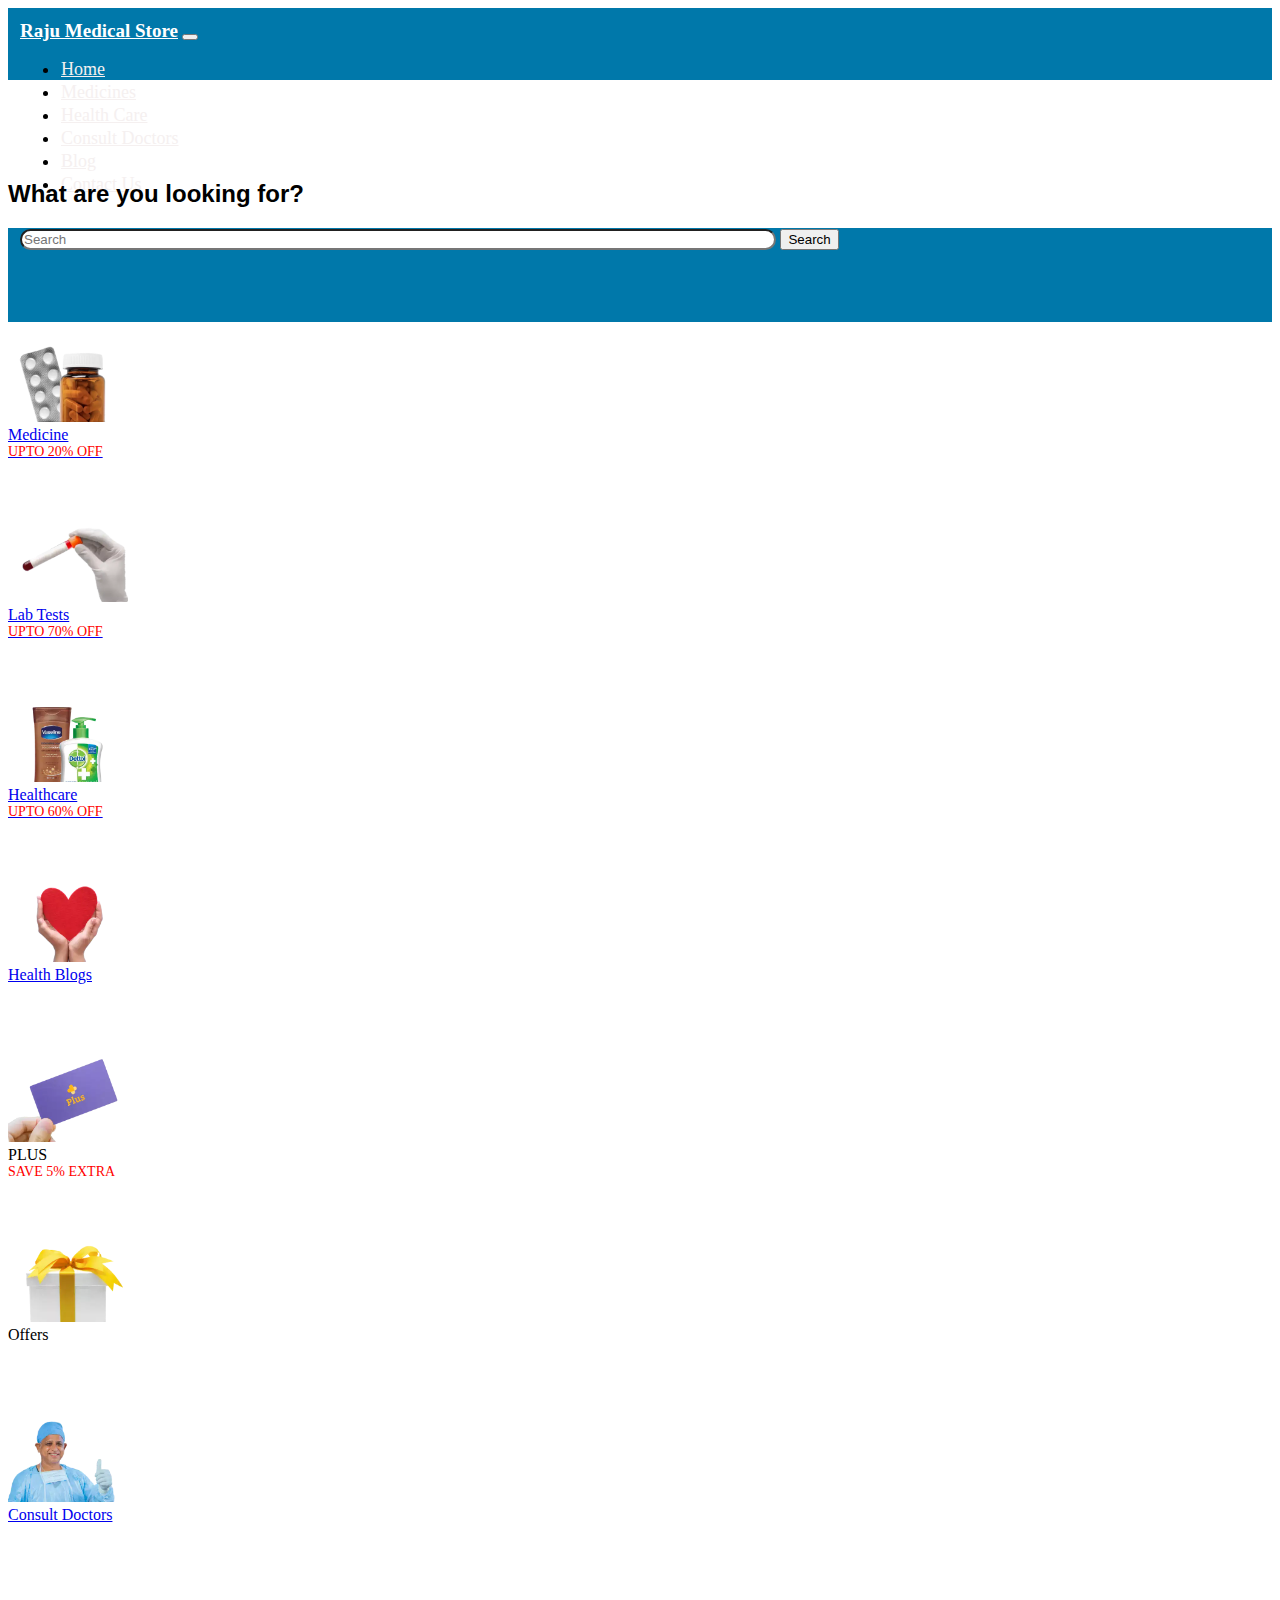
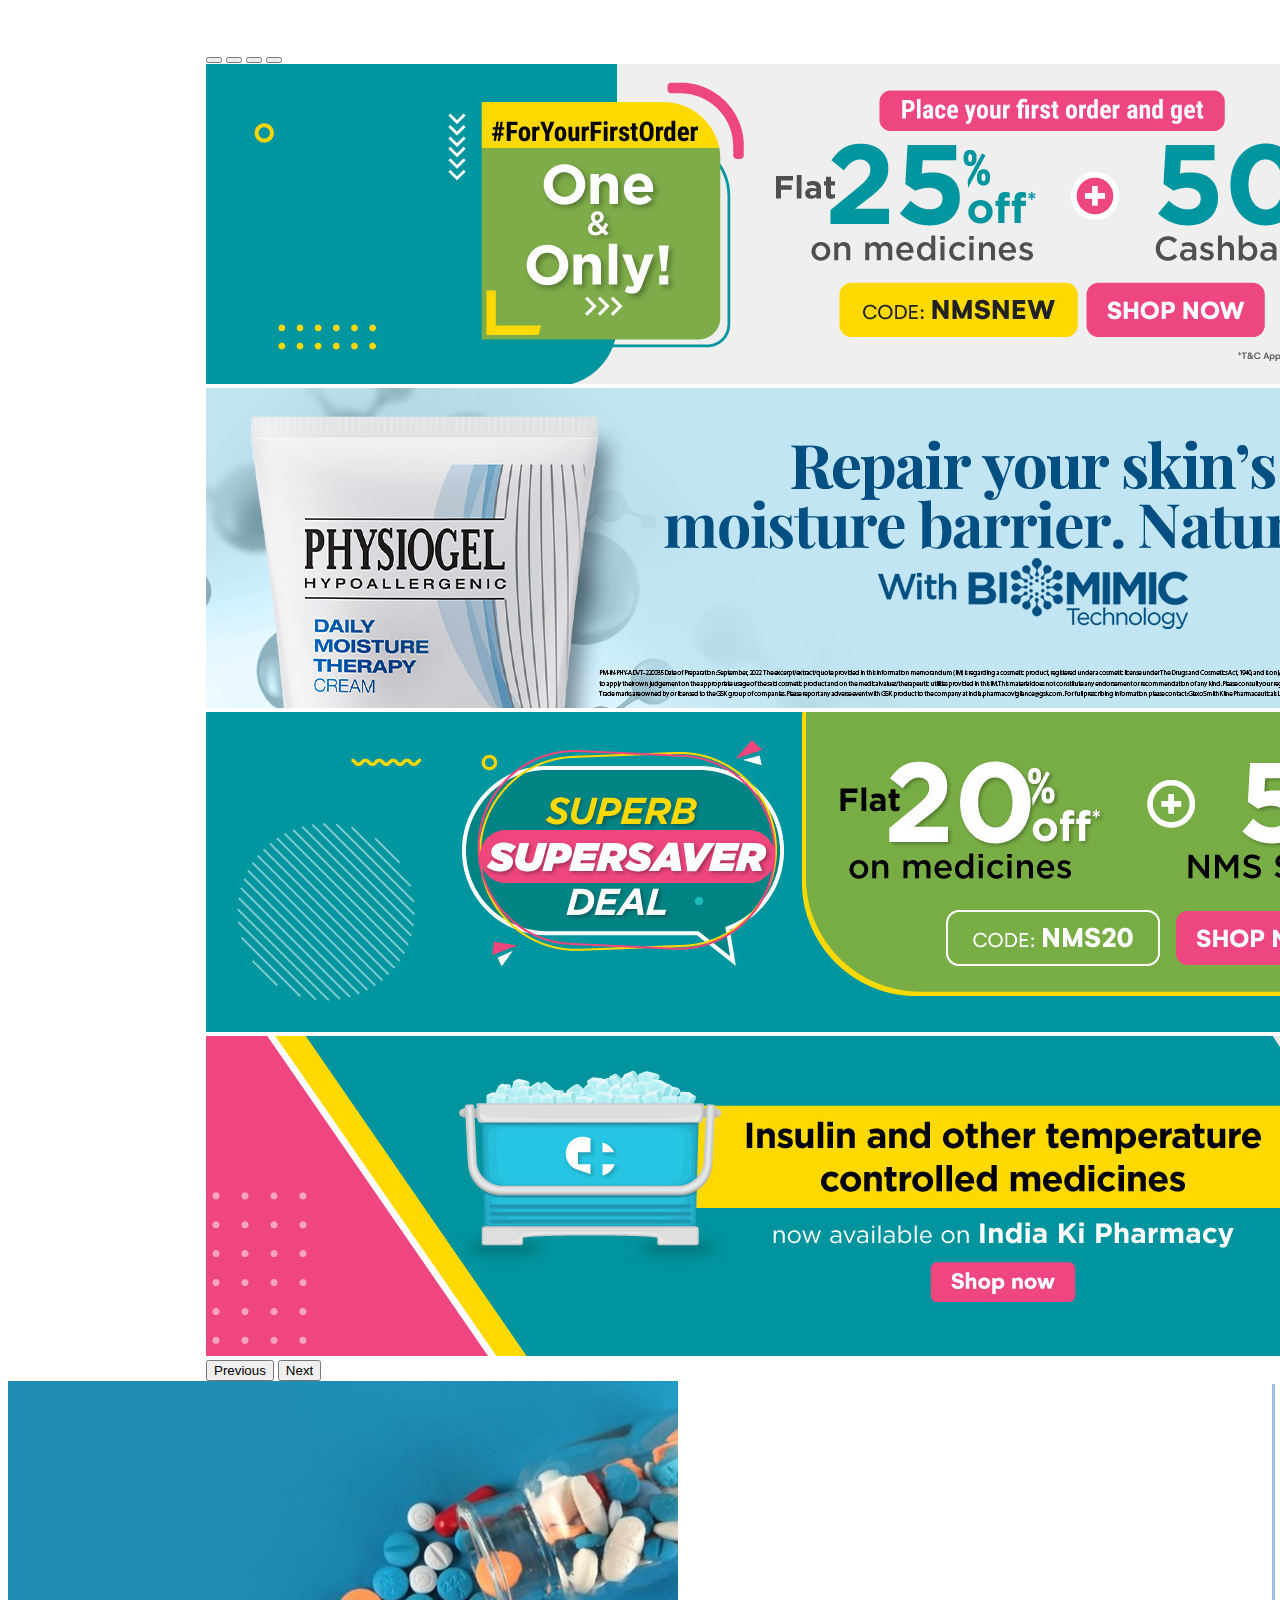
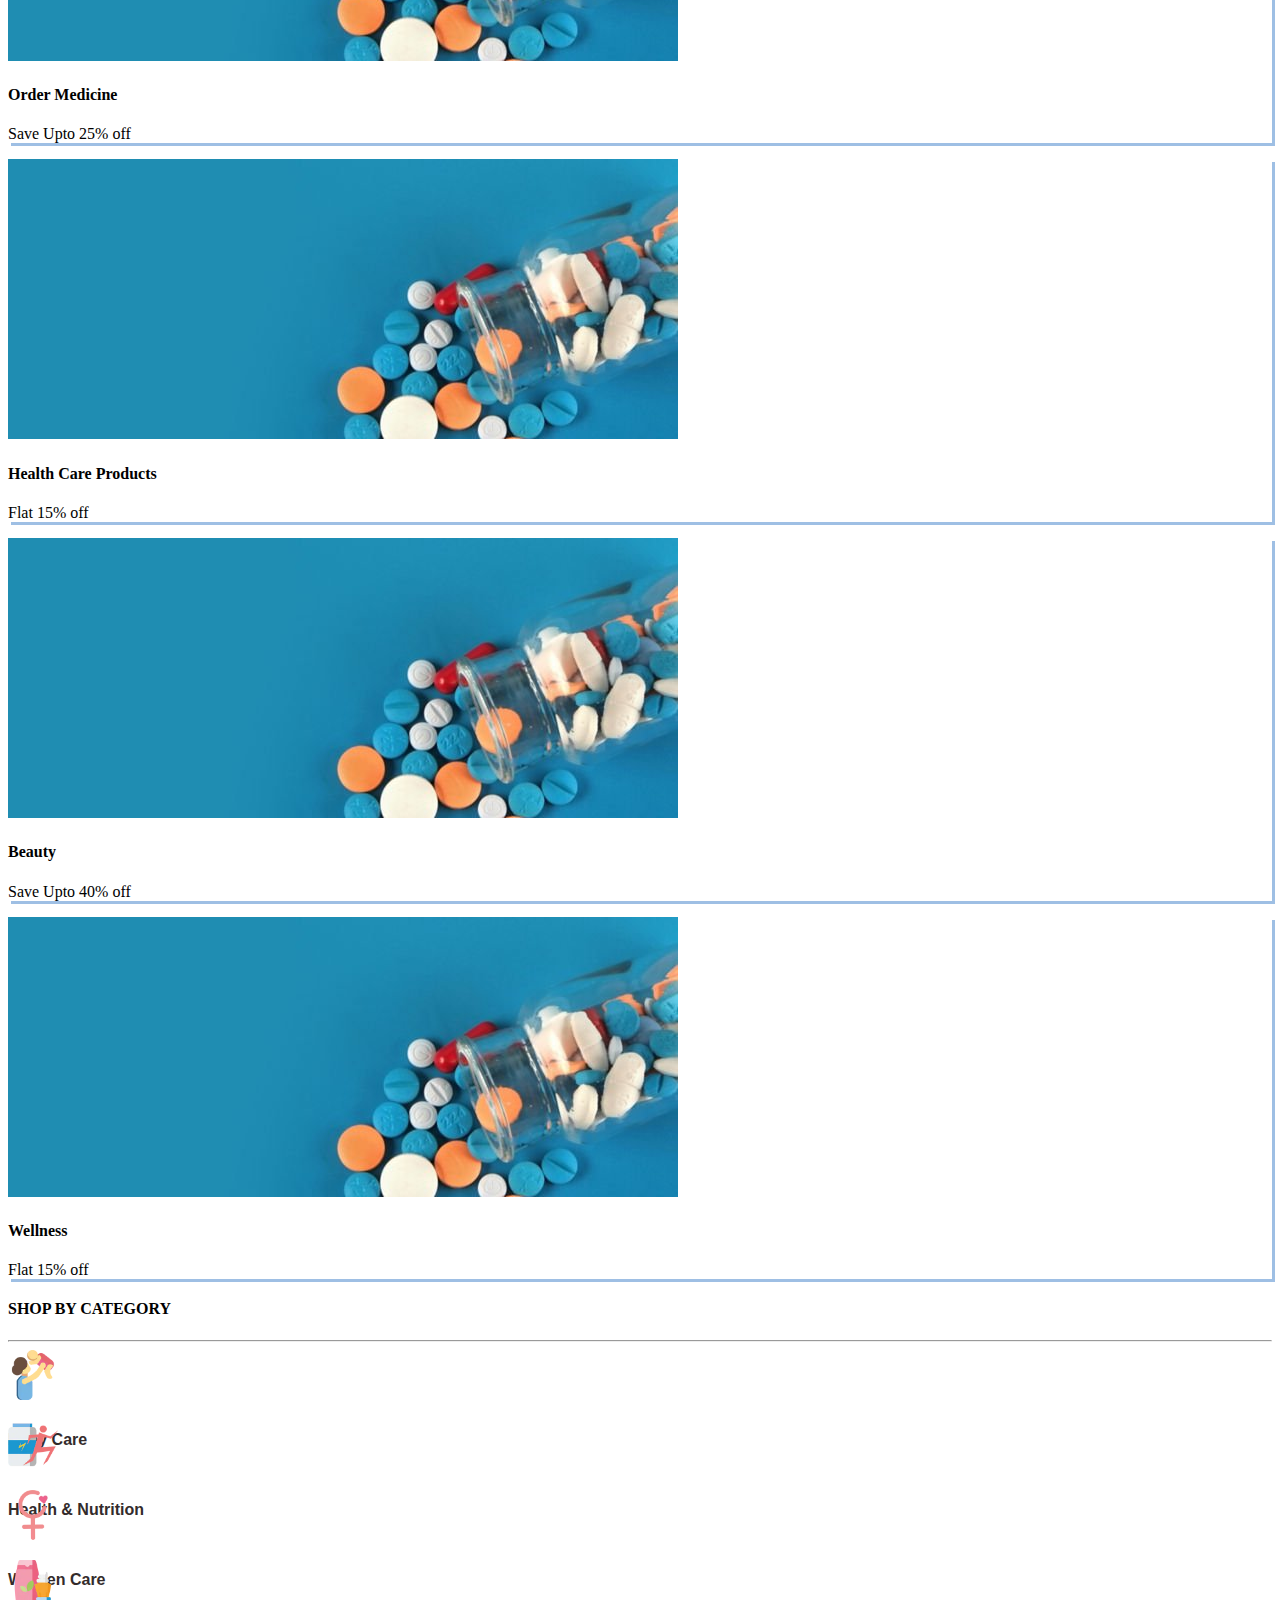
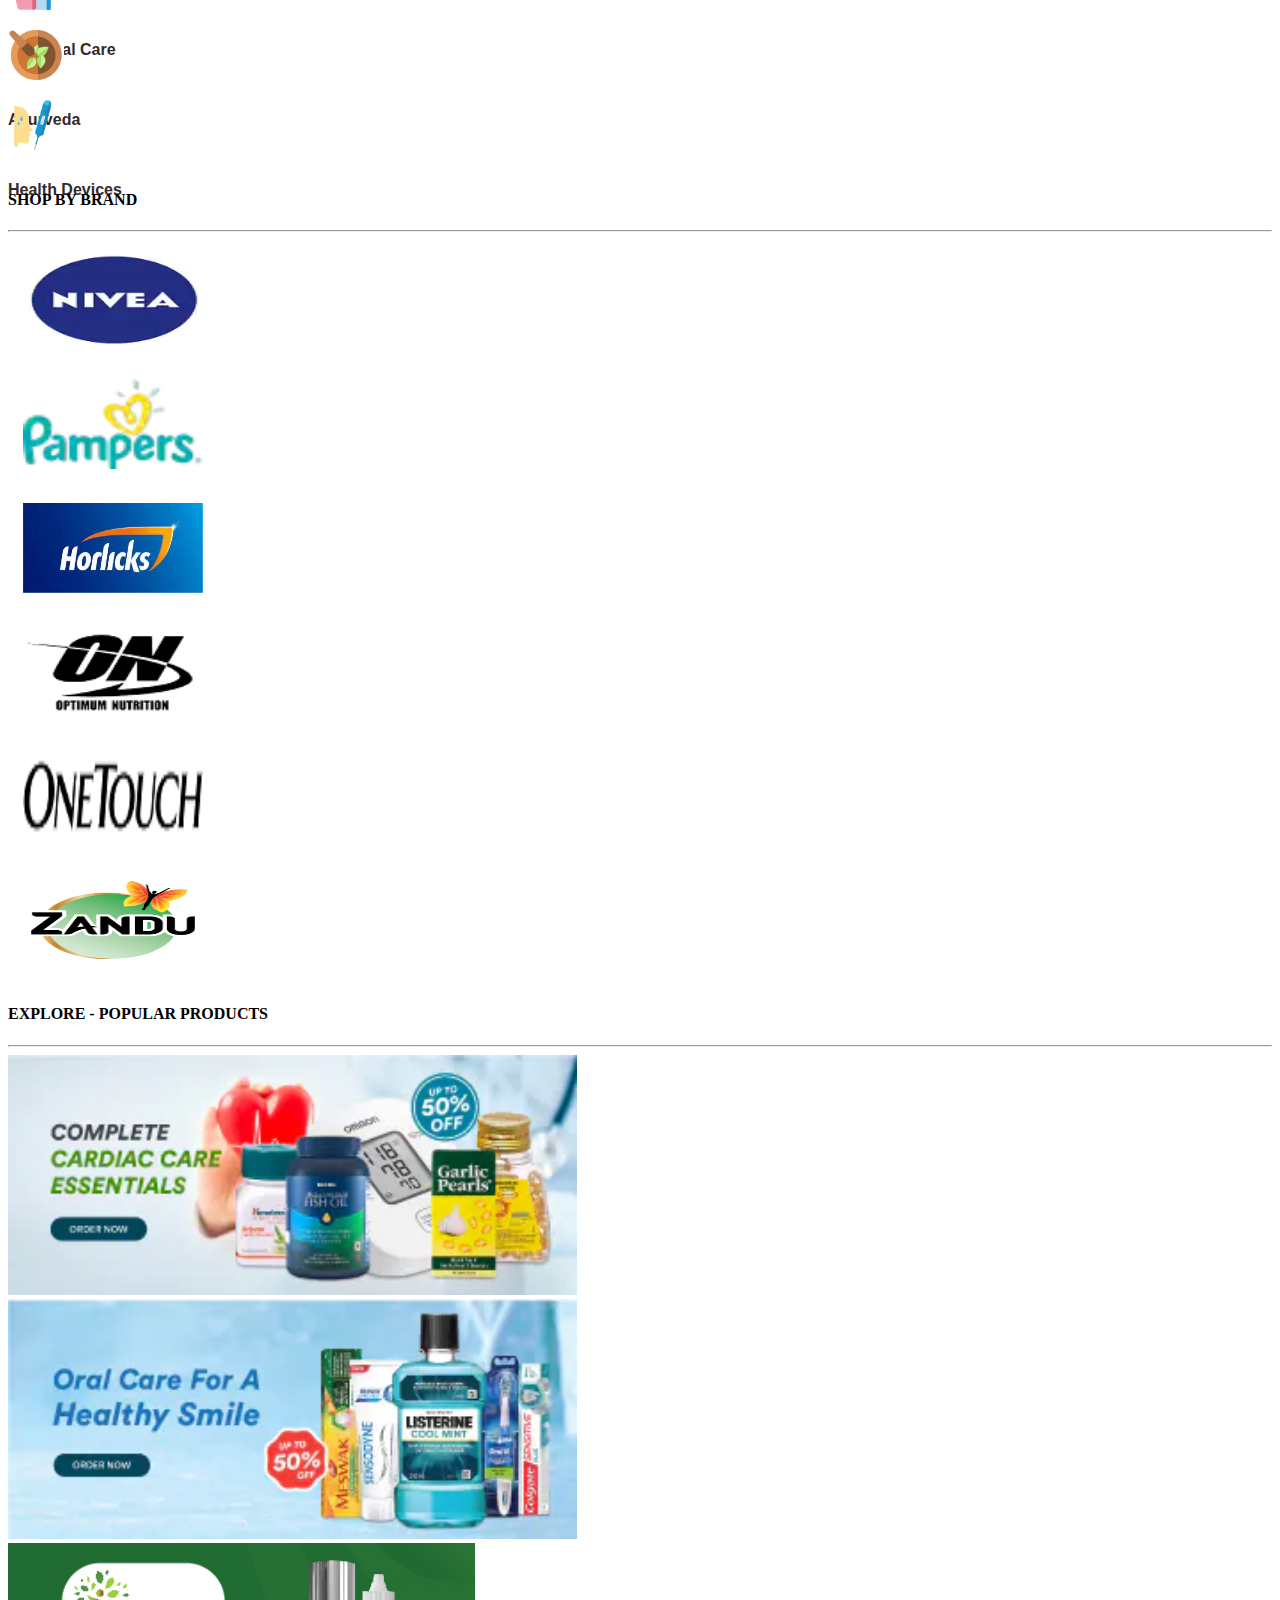
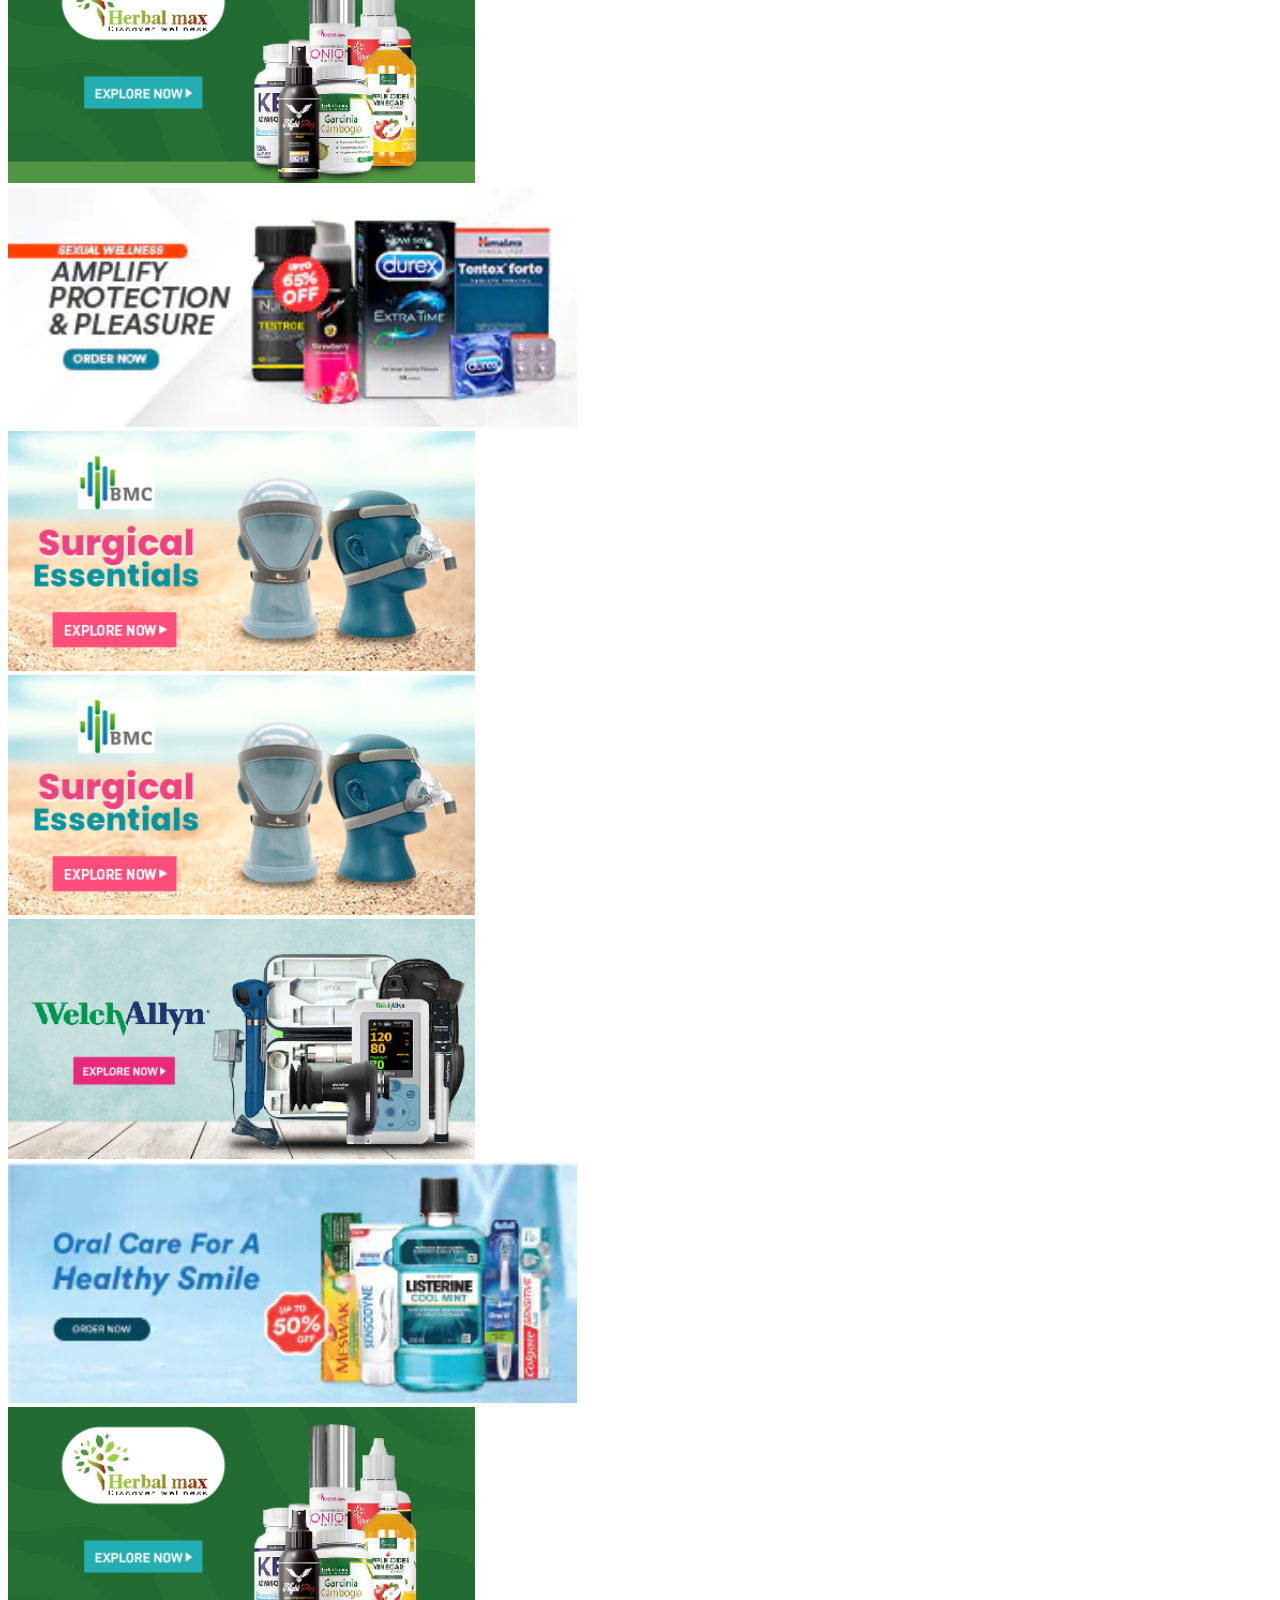
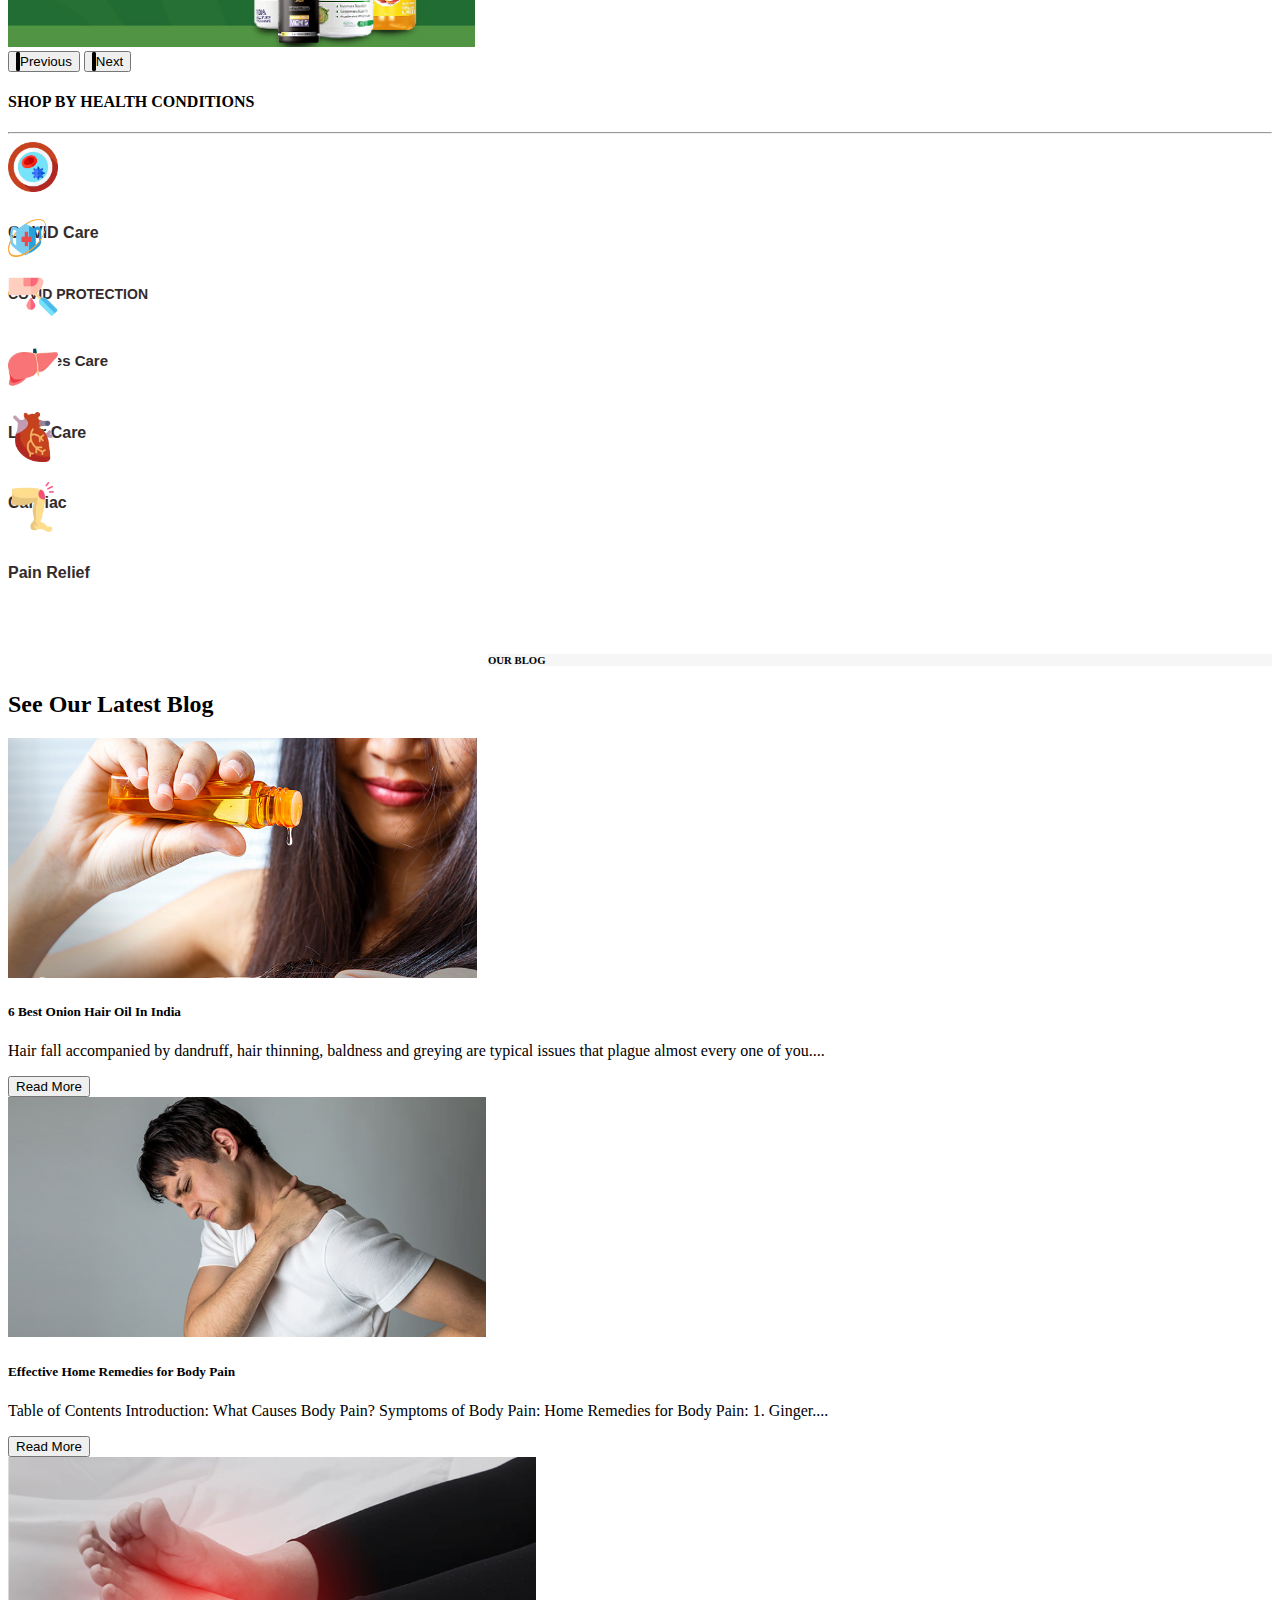
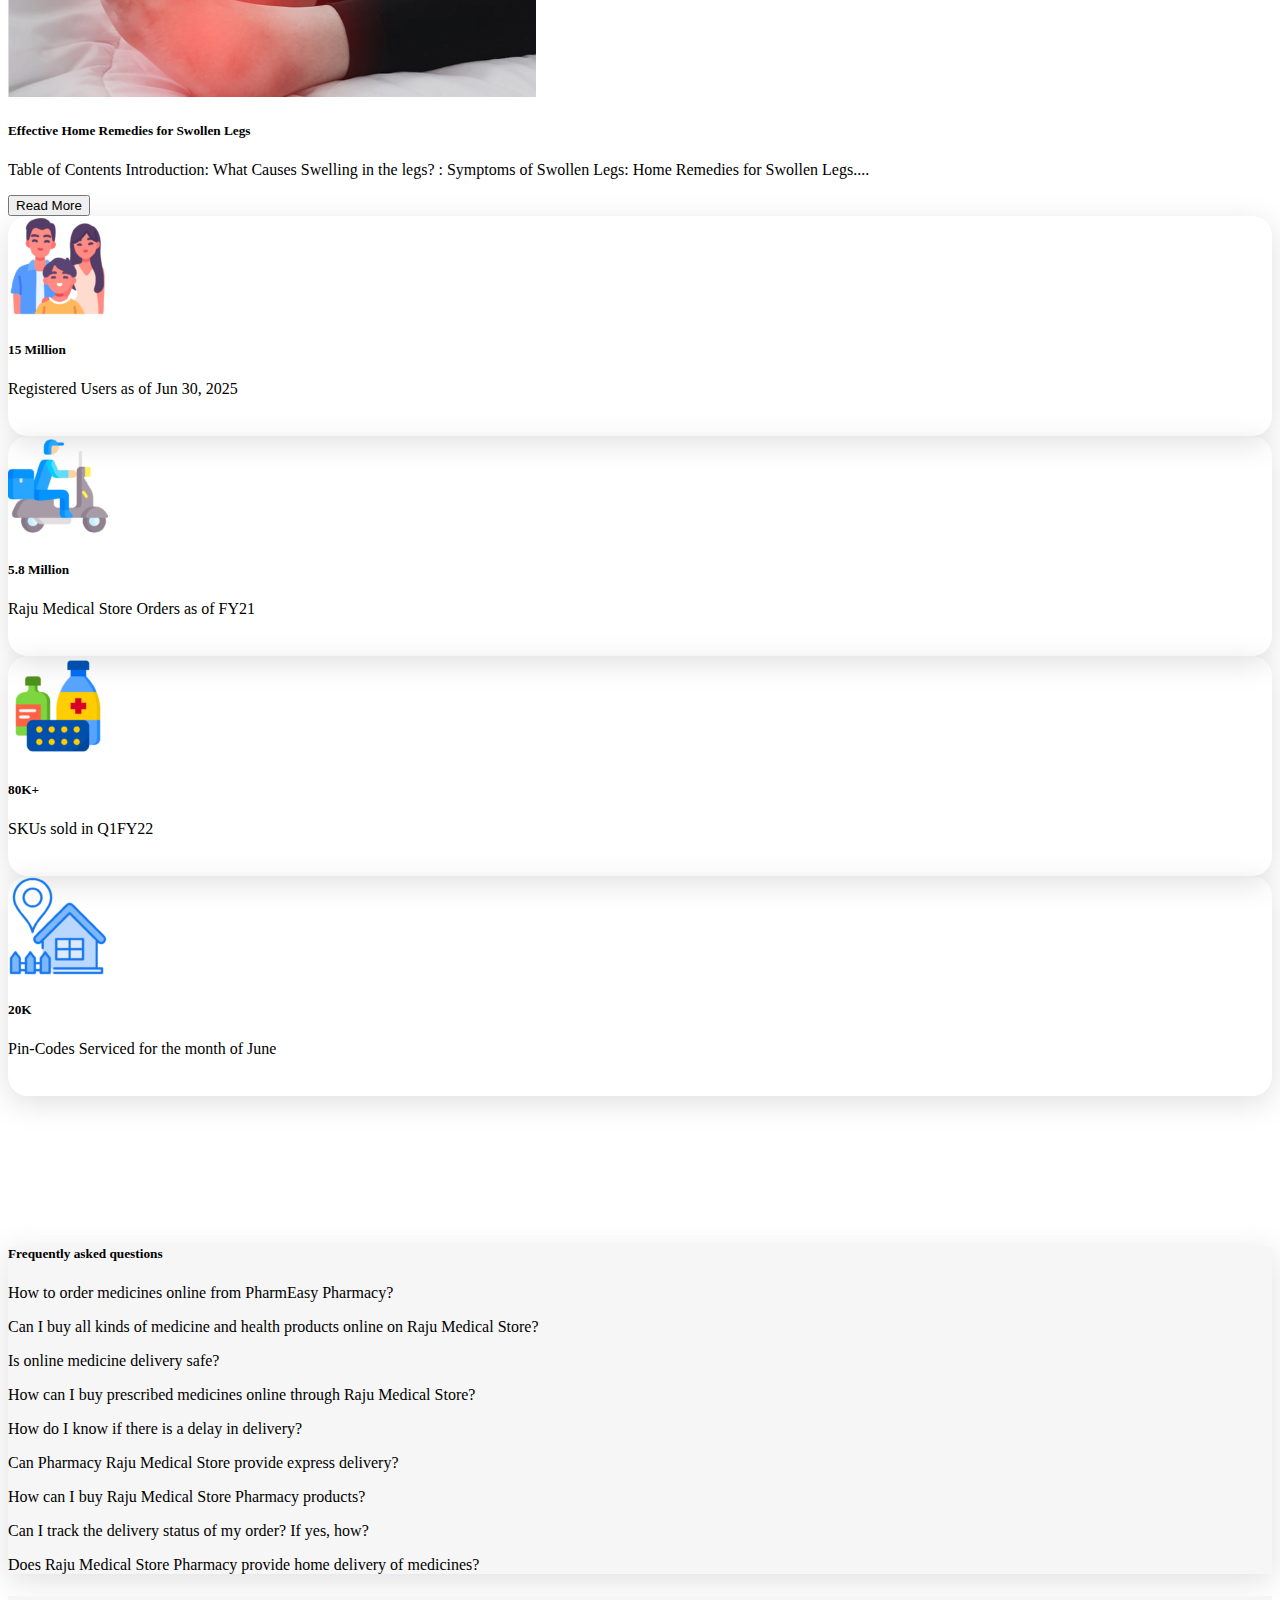
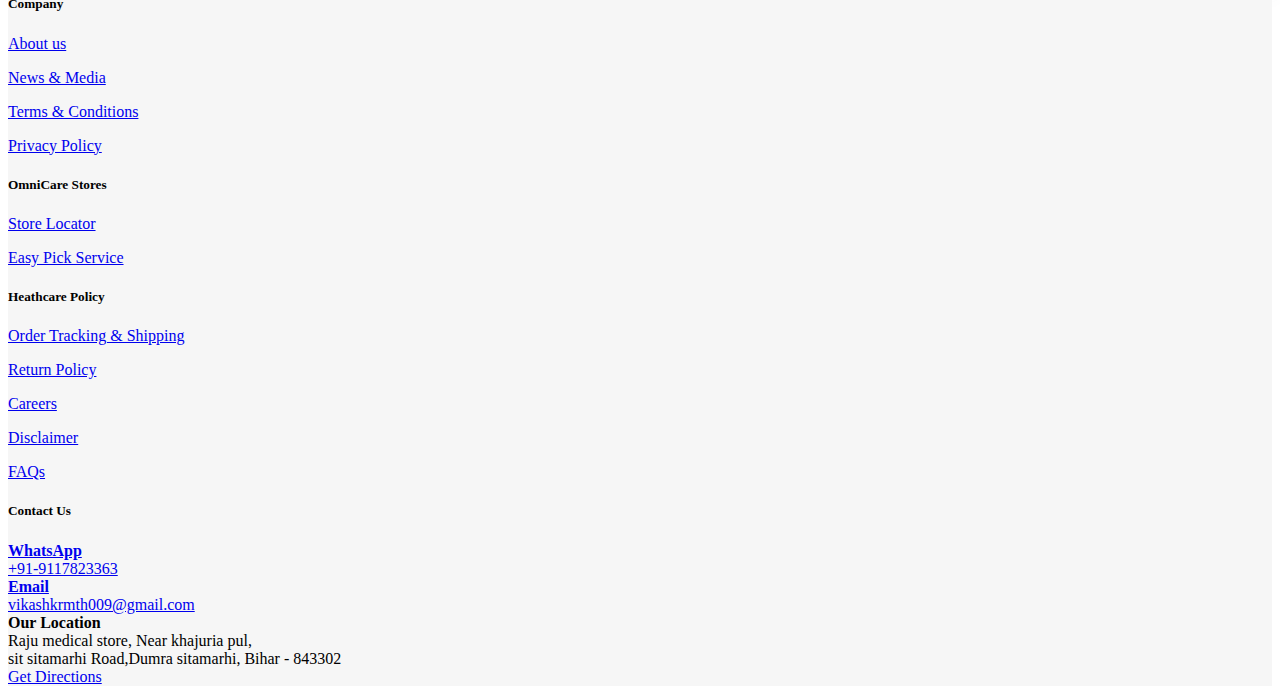
<file: index.html>
<!DOCTYPE html>
<html lang="en">

<head>
    <meta charset="UTF-8">
    <meta http-equiv="X-UA-Compatible" content="IE=edge">
    <meta name="viewport" content="width=device-width, initial-scale=1.0">
    <title>Raju Medical Store</title>
    <link rel="stylesheet" href="https://cdnjs.cloudflare.com/ajax/libs/font-awesome/6.2.0/css/all.min.css" integrity="sha512-xh6O/CkQoPOWDdYTDqeRdPCVd1SpvCA9XXcUnZS2FmJNp1coAFzvtCN9BmamE+4aHK8yyUHUSCcJHgXloTyT2A==" crossorigin="anonymous" referrerpolicy="no-referrer"
    />
    <!-- CSS only -->
    <link href="https://cdn.jsdelivr.net/npm/bootstrap@5.2.2/dist/css/bootstrap.min.css" rel="stylesheet" integrity="sha384-Zenh87qX5JnK2Jl0vWa8Ck2rdkQ2Bzep5IDxbcnCeuOxjzrPF/et3URy9Bv1WTRi" crossorigin="anonymous">
    <!-- JavaScript Bundle with Popper -->
    <script src="https://cdn.jsdelivr.net/npm/bootstrap@5.2.2/dist/js/bootstrap.bundle.min.js" integrity="sha384-OERcA2EqjJCMA+/3y+gxIOqMEjwtxJY7qPCqsdltbNJuaOe923+mo//f6V8Qbsw3" crossorigin="anonymous"></script>
    <link rel="stylesheet" href="./style.css">
</head>

<body>

    <!-- navigation bar starts -->
    <header class="header">
        <nav class="navbar navbar-expand-lg header-nav fixed-top ">
            <div class="container-fluid">
                <a class="navbar-brand" href="index.html">Raju Medical Store</a>
                <button class="navbar-toggler" type="button" data-bs-toggle="collapse" data-bs-target="#navbarSupportedContent" aria-controls="navbarSupportedContent" aria-expanded="false" aria-label="Toggle navigation">
                <span class="navbar-toggler-icon"></span>
                </button>
                <div class="collapse navbar-collapse justify-content-between" id="navbarNav">
                    <ul class="navbar-nav ml-auto mb-2 mb-lg-0 ms-5">
                        <li class="nav-item menu">
                            <a class="nav-link" href="index.html">Home</a>
                        </li>
                        <li class="nav-item menu">
                            <a class="nav-link" href="medicines.html">Medicines</a>
                        </li>
                        <li class="nav-item menu">
                            <a class="nav-link" href="healthcare.html">Health Care</a>
                        </li>
                        <li class="nav-item menu">
                            <a class="nav-link" href="consultdoctor.html">Consult Doctors</a>
                        </li>
                        <li class="nav-item menu">
                            <a class="nav-link" href="blog.html">Blog</a>
                        </li>
                        <li class="nav-item menu">
                            <a class="nav-link" href="contact.html">Contact Us</a>
                        </li>


                    </ul>
                </div>
            </div>
        </nav>
    </header>
    <!-- navigation bar ends -->

    <div class="search container w-75">
        <h2>What are you looking for?</h2>
        <nav class="navbar navbar-light bg-light mt-3" style="height: 70px;">
            <div class="container-fluid w-75 pt-3 pb-3" style="margin-top: -11px;">
                <form class="d-flex">
                    <input class="form-control me-2" type="search" placeholder="Search" aria-label="Search" style="border-radius:52px;">
                    <button class="btn btn-outline-success rounded-pill" type="submit">Search</button>
                </form>
            </div>
        </nav>
    </div>


    <div class="services container mt-5 me-5">
        <div class="row">

            <!-- card-1 -->

            <div class="col">
                <a href="medicines.html" class="text-decoration-none text-dark">
                    <div class="card">
                        <img src="./service1.webp" class="card-img-top">
                        <div class="card-body">
                            <div class="card-title">Medicine</div>
                            <div class="discount card-title">UPTO 20% OFF</div>
                        </div>
                    </div>
                </a>
            </div>


            <!-- card-2 -->
            <div class="col">
                <a href="labtest.html" class="text-decoration-none text-dark">
                    <div class="card">
                        <img src="./service2.webp" class="card-img-top">
                        <div class="card-body">
                            <div class="card-title">Lab Tests</div>
                            <div class="discount card-title">UPTO 70% OFF</div>
                        </div>
                    </div>
                </a>
            </div>

            <!-- card-3 -->
            <div class="col">
                <a href="healthcare.html" class="text-decoration-none text-dark">
                    <div class="card">
                        <img src="./service3.webp" class="card-img-top">
                        <div class="card-body">
                            <div class="card-title">Healthcare</div>
                            <div class="discount card-title">UPTO 60% OFF</div>
                        </div>
                    </div>
                </a>
            </div>

            <!-- card-4 -->
            <div class="col">
                <a href="blog.html" class="text-decoration-none text-dark">
                    <div class="card">
                        <img src="./service4.webp" class="card-img-top">
                        <div class="card-body">
                            <div class="card-title">Health Blogs</div>
                        </div>
                    </div>
                </a>
            </div>

            <!-- card-5 -->
            <div class="col">
                <div class="card">
                    <img src="./service5.webp" class="card-img-top">
                    <div class="card-body">
                        <div class="card-title">PLUS</div>
                        <div class="discount card-title">SAVE 5% EXTRA</div>
                    </div>
                </div>
            </div>

            <!-- card-6 -->
            <div class="col">
                <div class="card">
                    <img src="./service6.webp" class="card-img-top">
                    <div class="card-body">
                        <div class="card-title">Offers</div>
                    </div>
                </div>
            </div>


            <!-- card-7 -->
            <div class="col">
                <a href="consultdoctor.html" class="text-decoration-none text-dark">
                    <div class="card">
                        <img src="./service7.webp" class="card-img-top">
                        <div class="card-body">
                            <div class="card-title">Consult Doctors</div>
                        </div>
                    </div>
                </a>
            </div>

        </div>
    </div>

    <!-- carousel -->
    <div id="carouselExampleIndicators" class="frontpage_carousel carousel slide  w-75" data-bs-ride="carousel" style="margin-left: 198px;">
        <div class="carousel-indicators">
            <button type="button" data-bs-target="#carouselExampleIndicators" data-bs-slide-to="0" class="active" aria-current="true" aria-label="Slide 1"></button>
            <button type="button" data-bs-target="#carouselExampleIndicators" data-bs-slide-to="1" aria-label="Slide 2"></button>
            <button type="button" data-bs-target="#carouselExampleIndicators" data-bs-slide-to="2" aria-label="Slide 3"></button>
            <button type="button" data-bs-target="#carouselExampleIndicators" data-bs-slide-to="3" aria-label="Slide 4"></button>
        </div>
        <div class="carousel-inner">
            <div class="carousel-item active">
                <img src="./carousel1.jpg" class="d-block w-100" alt="...">
            </div>
            <div class="carousel-item">
                <img src="./carousel2.jpg" class="d-block w-100" alt="...">
            </div>
            <div class="carousel-item">
                <img src="./carousel3.jpg" class="d-block w-100" alt="...">
            </div>
            <div class="carousel-item">
                <img src="./carousel4.jpg" class="d-block w-100" alt="...">
            </div>
        </div>
        <button class="carousel-control-prev" type="button" data-bs-target="#carouselExampleIndicators" data-bs-slide="prev">
          <span class="carousel-control-prev-icon" aria-hidden="true"></span>
          <span class="visually-hidden">Previous</span>
        </button>
        <button class="carousel-control-next" type="button" data-bs-target="#carouselExampleIndicators" data-bs-slide="next">
          <span class="carousel-control-next-icon" aria-hidden="true"></span>
          <span class="visually-hidden">Next</span>
        </button>
    </div>
    <!-- carousel ends -->


    <!-- 4 cards -->
    <div class="container mt-5">
        <div class="row">

            <!-- card-1 -->
            <div class="home_card col-3">
                <div class="card text-white" style="box-shadow: 3px 3px rgb(158, 191, 228);">
                    <img src="./home_card1.jpg" class="card-img" alt="...">
                    <div class="card-img-overlay">
                        <h4 class="card-title">Order Medicine</h4>
                        <p class="card-text">Save Upto 25% off</p>
                    </div>
                </div>
            </div>

            <!-- card-2 -->
            <div class="col-3">
                <div class="home_card card text-white" style="box-shadow: 3px 3px rgb(158, 191, 228);">
                    <img src="./home_card1.jpg" class="card-img" alt="...">
                    <div class="card-img-overlay">
                        <h4 class="card-title">Health Care Products</h4>
                        <p class="card-text">Flat 15% off</p>
                    </div>
                </div>
            </div>

            <!-- card-3 -->
            <div class="col-3">
                <div class="home_card card text-white" style="box-shadow: 3px 3px rgb(158, 191, 228);">
                    <img src="./home_card1.jpg" class="card-img" alt="...">
                    <div class="card-img-overlay">
                        <h4 class="card-title">Beauty</h4>
                        <p class="card-text">Save Upto 40% off</p>
                    </div>
                </div>
            </div>

            <!-- card-4 -->
            <div class="col-3">
                <div class="home_card card text-white" style="box-shadow: 3px 3px rgb(158, 191, 228);">
                    <img src="./home_card1.jpg" class="card-img" alt="...">
                    <div class="card-img-overlay">
                        <h4 class="card-title">Wellness</h4>
                        <p class="card-text">Flat 15% off</p>
                    </div>
                </div>
            </div>

        </div>
    </div>


    <!-- shop by category section -->
    <div class="container mt-5 ">
        <h4>SHOP BY CATEGORY</h4>
        <hr class="mb-5">



        <div class="row text-center">
            <!-- card-1 -->
            <div class="col">
                <div class="sbc card mb-3" style="max-width: 540px;">
                    <div class="row g-0">
                        <div class="col-md-3">
                            <img src="./sbc1.webp" class="img-fluid rounded-start" alt="..." style="height: 50px;">
                        </div>
                        <div class="col-md-9">
                            <div class="card-body">
                                <h5 class="card-title" style="font-size: 16px;">Baby Care</h5>
                            </div>
                        </div>
                    </div>
                </div>
            </div>

            <!-- card-2 -->
            <div class="col">
                <div class="sbc card mb-3" style="max-width: 540px;">
                    <div class="row g-0">
                        <div class="col-md-3">
                            <img src="./sbc2.webp" class="img-fluid rounded-start" alt="..." style="height: 50px;">
                        </div>
                        <div class="col-md-9">
                            <div class="card-body">
                                <h5 class="card-title" style="font-size: 16px;">Health & Nutrition</h5>
                            </div>
                        </div>
                    </div>
                </div>
            </div>

            <!-- card-3 -->
            <div class="col">
                <div class="sbc card mb-3" style="max-width: 540px;">
                    <div class="row g-0">
                        <div class="col-md-3">
                            <img src="./sbc3.webp" class="img-fluid rounded-start" alt="..." style="height: 50px;">
                        </div>
                        <div class="col-md-9">
                            <div class="card-body">
                                <h5 class="card-title" style="font-size: 16px;">Women Care</h5>
                            </div>
                        </div>
                    </div>
                </div>
            </div>

            <!-- card-4 -->
            <div class="col">
                <div class="sbc card mb-3" style="max-width: 540px;">
                    <div class="row g-0">
                        <div class="col-md-3">
                            <img src="./sbc4.webp" class="img-fluid rounded-start" alt="..." style="height: 50px;">
                        </div>
                        <div class="col-md-9">
                            <div class="card-body">
                                <h5 class="card-title" style="font-size: 16px;">Personal Care</h5>
                            </div>
                        </div>
                    </div>
                </div>
            </div>

            <!-- card-5 -->
            <div class="col">
                <div class="sbc card mb-3" style="max-width: 540px;">
                    <div class="row g-0">
                        <div class="col-md-3">
                            <img src="./sbc5.webp" class="img-fluid rounded-start" alt="..." style="height: 50px;">
                        </div>
                        <div class="col-md-9">
                            <div class="card-body">
                                <h5 class="card-title" style="font-size: 16px;">Ayurveda</h5>
                            </div>
                        </div>
                    </div>
                </div>
            </div>

            <!-- card-6 -->
            <div class="col">
                <div class="sbc card mb-3" style="max-width: 540px;">
                    <div class="row g-0">
                        <div class="col-md-3">
                            <img src="./sbc6.webp" class="img-fluid rounded-start" alt="..." style="height: 50px;">
                        </div>
                        <div class="col-md-9">
                            <div class="card-body">
                                <h5 class="card-title" style="font-size: 16px;">Health Devices</h5>
                            </div>
                        </div>
                    </div>
                </div>
            </div>


        </div>




    </div>



    <!-- shop by brand section -->
    <div class="sbb container mt-5">
        <h4 class="">SHOP BY BRAND</h4>
        <hr class="mb-5">



        <div class="row">
            <!-- card-1 -->
            <div class="col-2">
                <div class=" card">
                    <img src="./nivea.webp" class="card-img-top">
                </div>
            </div>

            <!-- card-2 -->
            <div class="col-2">
                <div class=" card">
                    <img src="./pampers.webp" class="card-img-top">
                </div>
            </div>

            <!-- card-3 -->
            <div class="col-2">
                <div class=" card">
                    <img src="./horlicks.webp" class="card-img-top">
                </div>
            </div>

            <!-- card-4 -->
            <div class="col-2">
                <div class=" card">
                    <img src="./on.png" class="card-img-top">
                </div>
            </div>

            <!-- card-5 -->
            <div class="col-2">
                <div class=" card">
                    <img src="./onetouch.png" class="card-img-top">
                </div>
            </div>

            <!-- card-6 -->
            <div class="col-2">
                <div class=" card">
                    <img src="./zandu.webp" class="card-img-top">
                </div>
            </div>

        </div>

    </div>




    <!-- explore popular products section starts-->
    <div class="container mt-5">
        <h4 class="">EXPLORE - POPULAR PRODUCTS</h4>
        <hr class="mb-5">

        <div id="carouselExampleControls" class="carousel slide" data-bs-ride="carousel">
            <div class="carousel-inner">
                <div class="carousel-item active">
                    <div class="row">
                        <div class="col">
                            <div class=" card">
                                <img src="./popularproducts1.webp" class="card-img-top">
                            </div>
                        </div>

                        <div class="col">
                            <div class=" card">
                                <img src="./popularproducts2.webp" class="card-img-top">
                            </div>
                        </div>

                        <div class="col">
                            <div class=" card">
                                <img src="./popularproducts3.jpg" class="card-img-top">
                            </div>
                        </div>
                    </div>
                </div>
                <div class="carousel-item">
                    <div class="row">
                        <div class="col">
                            <div class=" card">
                                <img src="./popularproducts3.webp" class="card-img-top">
                            </div>
                        </div>

                        <div class="col">
                            <div class=" card">
                                <img src="./popularproducts5.jpg" class="card-img-top">
                            </div>
                        </div>

                        <div class="col">
                            <div class=" card">
                                <img src="./popularproducts5.jpg" class="card-img-top">
                            </div>
                        </div>

                    </div>
                </div>
                <div class="carousel-item ">
                    <div class="row">
                        <div class="col">
                            <div class=" card">
                                <img src="./popularproducts7.jpg" class="card-img-top">
                            </div>
                        </div>

                        <div class="col">
                            <div class=" card">
                                <img src="./popularproducts2.webp" class="card-img-top">
                            </div>
                        </div>

                        <div class="col">
                            <div class=" card">
                                <img src="./popularproducts3.jpg" class="card-img-top">
                            </div>
                        </div>
                    </div>
                </div>
            </div>
            <button class="carousel-control-prev" type="button" data-bs-target="#carouselExampleControls" data-bs-slide="prev">
      <span class="carousel-control-prev-icon" aria-hidden="true" style="border: 2px solid black;border-radius:22px; background-color:rgb(13, 13, 13);color: black;" ></span>
      <span class="visually-hidden ">Previous</span>
    </button>
            <button class="carousel-control-next" type="button" data-bs-target="#carouselExampleControls" data-bs-slide="next">
      <span class="carousel-control-next-icon" aria-hidden="true" style="border: 2px solid black;border-radius:22px; background-color:rgb(13, 13, 13);color: black;"></span>
      <span class="visually-hidden">Next</span>
    </button>
        </div>
    </div>
    <!-- explore popular products section ends-->







    <!-- shop by health conditions -->
    <div class="container mt-5">
        <h4 class="">SHOP BY HEALTH CONDITIONS</h4>
        <hr class="mb-5">

        <div class="row">

            <!-- card-1 -->
            <div class="col">
                <div class="sbc card mb-3" style="max-width: 540px;">
                    <div class="row g-0">
                        <div class="col-md-3">
                            <img src="./healthcondition1.webp" class="img-fluid rounded-start" alt="..." style="height: 50px;">
                        </div>
                        <div class="col-md-9">
                            <div class="card-body">
                                <h5 class="card-title" style="font-size: 16px;">COVID Care</h5>
                            </div>
                        </div>
                    </div>
                </div>
            </div>







            <!-- card-2 -->
            <div class="col">
                <div class="sbc card mb-3" style="max-width: 540px; height: 60px;">
                    <div class="row g-0">
                        <div class="col-md-3">
                            <img src="./healthcondition2.png" class="img-fluid rounded-start" alt="..." style="height: 38px; width: 38px; margin-top:7px ; ">
                        </div>
                        <div class="col-md-9">
                            <div class="card-body">
                                <h5 class="card-title" style="font-size: 14px;">COVID PROTECTION</h5>
                            </div>
                        </div>
                    </div>
                </div>
            </div>




            <div class="col">
                <div class="sbc card mb-3" style="max-width: 540px;">
                    <div class="row g-0">
                        <div class="col-md-3">
                            <img src="./healthcondition3.webp" class="img-fluid rounded-start" alt="..." style="height: 50px;">
                        </div>
                        <div class="col-md-9">
                            <div class="card-body">
                                <h5 class="card-title" style="font-size: 15px;">Diabetes Care</h5>
                            </div>
                        </div>
                    </div>
                </div>
            </div>




            <div class="col">
                <div class="sbc card mb-3" style="max-width: 540px;">
                    <div class="row g-0">
                        <div class="col-md-3">
                            <img src="./healthcondition4.webp" class="img-fluid rounded-start" alt="..." style="height: 50px;">
                        </div>
                        <div class="col-md-9">
                            <div class="card-body">
                                <h5 class="card-title" style="font-size: 16px;">Liver Care</h5>
                            </div>
                        </div>
                    </div>
                </div>
            </div>



            <div class="col">
                <div class="sbc card mb-3" style="max-width: 540px;">
                    <div class="row g-0">
                        <div class="col-md-3">
                            <img src="./healthcondition5.webp" class="img-fluid rounded-start" alt="..." style="height: 50px;">
                        </div>
                        <div class="col-md-9">
                            <div class="card-body">
                                <h5 class="card-title" style="font-size: 16px;">Cardiac</h5>
                            </div>
                        </div>
                    </div>
                </div>
            </div>



            <div class="col">
                <div class="sbc card mb-3" style="max-width: 540px;">
                    <div class="row g-0">
                        <div class="col-md-3">
                            <img src="./healthcondition6.webp" class="img-fluid rounded-start" alt="..." style="height: 50px;">
                        </div>
                        <div class="col-md-9">
                            <div class="card-body">
                                <h5 class="card-title" style="font-size: 16px;">Pain Relief</h5>
                            </div>
                        </div>
                    </div>
                </div>
            </div>



        </div>
    </div>


    <!-- latest blog section -->
    <div class="container blogs ">
        <h6 class="text-center rounded border p-2 w-25" style="margin-left: 480px; background-color: #f6f6f6;">OUR BLOG</h6>
        <h2 class="text-center">See Our Latest Blog</h2>
        <div class="card-group mt-5">

            <!-- card-1 -->
            <div class="card p-1 me-4">
                <img src="./blog1.png" class="card-img-top" alt="...">
                <div class="card-body">
                    <h5 class="card-title">6 Best Onion Hair Oil In India</h5>
                    <p class="card-text">Hair fall accompanied by dandruff, hair thinning, baldness and greying are typical issues that plague almost every one of you....</p>
                    <button class="btn btn-success">Read More</button>
                </div>
            </div>

            <!-- card-2 -->
            <div class="card p-1 me-4">
                <img src="./blog2.png" class="card-img-top" alt="...">
                <div class="card-body">
                    <h5 class="card-title">Effective Home Remedies for Body Pain</h5>
                    <p class="card-text">Table of Contents Introduction: What Causes Body Pain? Symptoms of Body Pain: Home Remedies for Body Pain: 1. Ginger....</p>
                    <button class="btn btn-success">Read More</button>
                </div>
            </div>

            <!-- card-3 -->
            <div class="card p-1">
                <img src="./blog3.png" class="card-img-top" alt="...">
                <div class="card-body">
                    <h5 class="card-title">Effective Home Remedies for Swollen Legs</h5>
                    <p class="card-text">Table of Contents Introduction: What Causes Swelling in the legs? : Symptoms of Swollen Legs: Home Remedies for Swollen Legs....</p>
                    <button class="btn btn-success">Read More</button>
                </div>
            </div>
        </div>
    </div>


    <!-- Users data: 4 cards -->
    <div class="container mb-5 mt-5">
        <div class="row text-center">

            <!-- card-1 -->
            <div class="col-3">
                <div class="card pt-3" style="border-radius:20px; box-shadow: rgba(100, 100, 111, 0.2) 0px 7px 29px 0px; height: 220px;">
                    <div class="card-img">
                        <img src="./15m.png">
                    </div>
                    <div class="card-body">
                        <div class="card-title">
                            <h5 class="text-warning">15 Million</h5>
                        </div>
                        <div class="card-text">
                            <p>Registered Users as of Jun 30, 2025</p>
                        </div>
                    </div>
                </div>
            </div>

            <!-- card-2 -->
            <div class="col-3">
                <div class="card pt-3" style="border-radius:20px; box-shadow: rgba(100, 100, 111, 0.2) 0px 7px 29px 0px; height: 220px;">
                    <div class="card-img">
                        <img src="./5.8m.png">
                    </div>
                    <div class="card-body">
                        <div class="card-title">
                            <h5 class="text-warning">5.8 Million</h5>
                        </div>
                        <div class="card-text">
                            <p>Raju Medical Store Orders as of FY21</p>
                        </div>
                    </div>
                </div>
            </div>


            <!-- card-3 -->
            <div class="col-3">
                <div class="card pt-3" style="border-radius:20px; box-shadow: rgba(100, 100, 111, 0.2) 0px 7px 29px 0px; height: 220px;">
                    <div class="card-img">
                        <img src="./80k.png">
                    </div>
                    <div class="card-body">
                        <div class="card-title">
                            <h5 class="text-warning">80K+</h5>
                        </div>
                        <div class="card-text">
                            <p>SKUs sold in Q1FY22</p>
                        </div>
                    </div>
                </div>
            </div>


            <!-- card-4 -->
            <div class="col-3">
                <div class="card pt-3" style="border-radius:20px; box-shadow: rgba(100, 100, 111, 0.2) 0px 7px 29px 0px; height: 220px;">
                    <div class="card-img">
                        <img src="./20k.png">
                    </div>
                    <div class="card-body">
                        <div class="card-title">
                            <h5 class="text-warning">20K</h5>
                        </div>
                        <div class="card-text">
                            <p>Pin-Codes Serviced for the month of June</p>
                        </div>
                    </div>
                </div>
            </div>
        </div>
    </div>


    <!-- faqs -->
    <div class="faqs container  p-3 w-50">
        <h5 class="mt-2 mb-4">Frequently asked questions</h5>

        <!-- first row -->
        <div class="row  border-secondary border-bottom p-2">
            <div class="col-11">
                <p>How to order medicines online from PharmEasy Pharmacy?</p>
            </div>
            <div class="col-1">
                <i class="fa-solid fa-chevron-down"></i>
            </div>
        </div>

        <!-- second row -->
        <div class="row border-secondary border-bottom p-2">
            <div class="col-11">
                <p>Can I buy all kinds of medicine and health products online on Raju Medical Store?</p>
            </div>
            <div class="col-1">
                <i class="fa-solid fa-chevron-down"></i>
            </div>
        </div>

        <!-- third row -->
        <div class="row border-secondary border-bottom p-2">
            <div class="col-11">
                <p>Is online medicine delivery safe?</p>
            </div>
            <div class="col-1">
                <i class="fa-solid fa-chevron-down"></i>
            </div>
        </div>

        <!-- fourth row -->
        <div class="row border-secondary border-bottom p-2">
            <div class="col-11">
                <p>How can I buy prescribed medicines online through Raju Medical Store?</p>
            </div>
            <div class="col-1">
                <i class="fa-solid fa-chevron-down"></i>
            </div>
        </div>

        <!-- fifth row -->
        <div class="row border-secondary border-bottom p-2">
            <div class="col-11">
                <p>How do I know if there is a delay in delivery?</p>
            </div>
            <div class="col-1">
                <i class="fa-solid fa-chevron-down"></i>
            </div>
        </div>

        <!-- sixth row -->
        <div class="row border-secondary border-bottom p-2">
            <div class="col-11">
                <p>Can Pharmacy Raju Medical Store provide express delivery?</p>
            </div>
            <div class="col-1">
                <i class="fa-solid fa-chevron-down"></i>
            </div>
        </div>

        <!-- seventh row -->
        <div class="row border-secondary border-bottom p-2">
            <div class="col-11">
                <p>How can I buy Raju Medical Store Pharmacy products?</p>
            </div>
            <div class="col-1">
                <i class="fa-solid fa-chevron-down"></i>
            </div>
        </div>

        <!-- eighth row -->
        <div class="row border-secondary border-bottom p-2">
            <div class="col-11">
                <p>Can I track the delivery status of my order? If yes, how?</p>
            </div>
            <div class="col-1">
                <i class="fa-solid fa-chevron-down"></i>
            </div>
        </div>

        <!-- ninth row -->
        <div class="row border-secondary  p-2">
            <div class="col-11">
                <p>Does Raju Medical Store Pharmacy provide home delivery of medicines?</p>
            </div>
            <div class="col-1">
                <i class="fa-solid fa-chevron-down"></i>
            </div>
        </div>




    </div>


    <!-- footer section -->
    <div class="footer mt-5">
        <div class="container-fluid pt-5 pb-5">
            <div class="row ms-5 ">
                <div class="col-3">
                    <h5>Company</h5>
                    <a href="#" class="text-decoration-none text-dark">
                        <p>About us</p>
                    </a>
                    <a href="#" class="text-decoration-none text-dark">
                        <p>News & Media</p>
                    </a>
                    <a href="#" class="text-decoration-none text-dark">
                        <p>Terms & Conditions</p>
                    </a>
                    <a href="#" class="text-decoration-none text-dark">
                        <p>Privacy Policy</p>
                    </a>
                </div>
                <div class="col-3">
                    <h5>OmniCare Stores</h5>
                    <a href="#" class="text-decoration-none text-dark">
                        <p>Store Locator</p>
                    </a>
                    <a href="#" class="text-decoration-none text-dark">
                        <p>Easy Pick Service</p>
                    </a>
                </div>
                <div class="col-3">
                    <h5>Heathcare Policy</h5>
                    <a href="#" class="text-decoration-none text-dark">
                        <p>Order Tracking & Shipping</p>
                    </a>
                    <a href="#" class="text-decoration-none text-dark">
                        <p>Return Policy</p>
                    </a>
                    <a href="#" class="text-decoration-none text-dark">
                        <p>Careers</p>
                    </a>
                    <a href="#" class="text-decoration-none text-dark">
                        <p>Disclaimer</p>
                    </a>
                    <a href="#" class="text-decoration-none text-dark">
                        <p>FAQs</p>
                    </a>
                </div>
                <div class="col-md-3 contact-section">
    <h5 class="mb-4 fw-bold border-bottom pb-2">Contact Us</h5>
    
   <div class="d-flex align-items-start mb-3">
        <i class="fab fa-whatsapp mt-1 me-3 fs-4 text-success"></i>
        <a href="https://wa.me/919117823363" class="text-decoration-none text-dark contact-link" target="_blank">
            <strong>WhatsApp</strong><br>
            <span>+91-9117823363</span>
        </a>
    </div>

    <div class="d-flex align-items-start mb-3">
        <i class="fas fa-envelope mt-1 me-3 fs-4 text-primary"></i>
        <a href="mailto:vikashkrmth009@gmail.com" class="text-decoration-none text-dark contact-link">
            <strong>Email</strong><br>
            <span>vikashkrmth009@gmail.com</span>
        </a>
    </div>

    <div class="d-flex align-items-start mb-3">
        <i class="fas fa-map-marker-alt mt-1 me-3 fs-4 text-danger"></i>
        <div class="text-dark">
            <strong>Our Location</strong><br>
            <span>Raju medical store, Near khajuria pul,<br>
            sit sitamarhi Road,Dumra sitamarhi, Bihar - 843302</span><br>
            
            <a href="https://www.google.com/maps/search/?api=1&query=sitamarhi+Bihar" 
               target="_blank" 
               class="btn btn-sm btn-outline-danger mt-2">
                <i class="fas fa-directions"></i> Get Directions
            </a>
        </div>
    </div>
</div>
    </div>
</body>

</html>
</file>
<file: style.css>
.search {
    font-family: 'Gill Sans', 'Gill Sans MT', Calibri, 'Trebuchet MS', sans-serif;
    margin-top: 100px;
}

.search input {
    width: 756px;
}

.services .card {
    height: 180px;
    border: none;
    width: 140px;
}

.services .card:hover {
    box-shadow: rgba(0, 0, 0, 0.24) 0px 3px 8px;
}

.services img {
    height: 100px;
    width: 120px;
}

.discount {
    font-size: 14px;
    color: red;
    font-weight: 500;
}

.navbar {
    /* background-color: #DD5353; */
    background-color: #0078AA;
    height: 48px;
    padding: 12px;
}

.navbar ul li {
    font-size: 18px;
    font-weight: 500;
    font-family: Georgia, 'Times New Roman', Times, serif;
    padding: 1px;
}

.navbar-brand {
    /* font-family: 'Franklin Gothic Medium', 'Arial Narrow', Arial, sans-serif; */
    font-family: cursive;
    font-size: 19px;
    font-weight: 600;
    color: white;
}

.menu a {
    color: rgb(245, 240, 240);
    /* color: #455156; */
}

.menu a:hover {
    /* background-color: #d6dde0; */
    /* color: #0078AA; */
    border-bottom: 3px solid #d6dde0;
    color: #e0e1e1;
}

.addtocart i {
    color: white;
}

.addtocart i:hover {
    /* color: #0078AA; */
    color: aliceblue;
}

#addtocart a i {
    margin-left: 630px;
}


/* carousel */

.frontpage_carousel {
    margin-top: 64px;
}


/* 4 cards */

.home_card:hover img {
    transform: scale(1.1);
    box-shadow: 0 0 10px rgba(0, 0, 0, 0.5);
}


/* homepage shop by category cards */

.sbc {
    background-color: #ffffff;
    color: #332b2b;
    font-size: 17px;
    font-family: 'Lucida Sans', 'Lucida Sans Regular', 'Lucida Grande', 'Lucida Sans Unicode', Geneva, Verdana, sans-serif;
}

.sbc {
    height: 70px;
}

.sbc:hover {
    background-color: rgb(251, 251, 251);
}


/* shop by brand */

.sbb img {
    height: 90px;
    padding: 15px;
    width: 180px;
}


/* blog section */

.blogs {
    margin-top: 102px;
}

.card-img-top {
    height: 240px;
}


/* faqs section */

.faqs {
    background-color: #F6F6F6;
    box-shadow: rgba(100, 100, 111, 0.2) 0px 7px 29px 0px;
    margin-top: 150px;
}


/* footer section */

.footer {
    /* background-color: #EDDBC0; */
    background-color: #F6F6F6;
}
</file>
